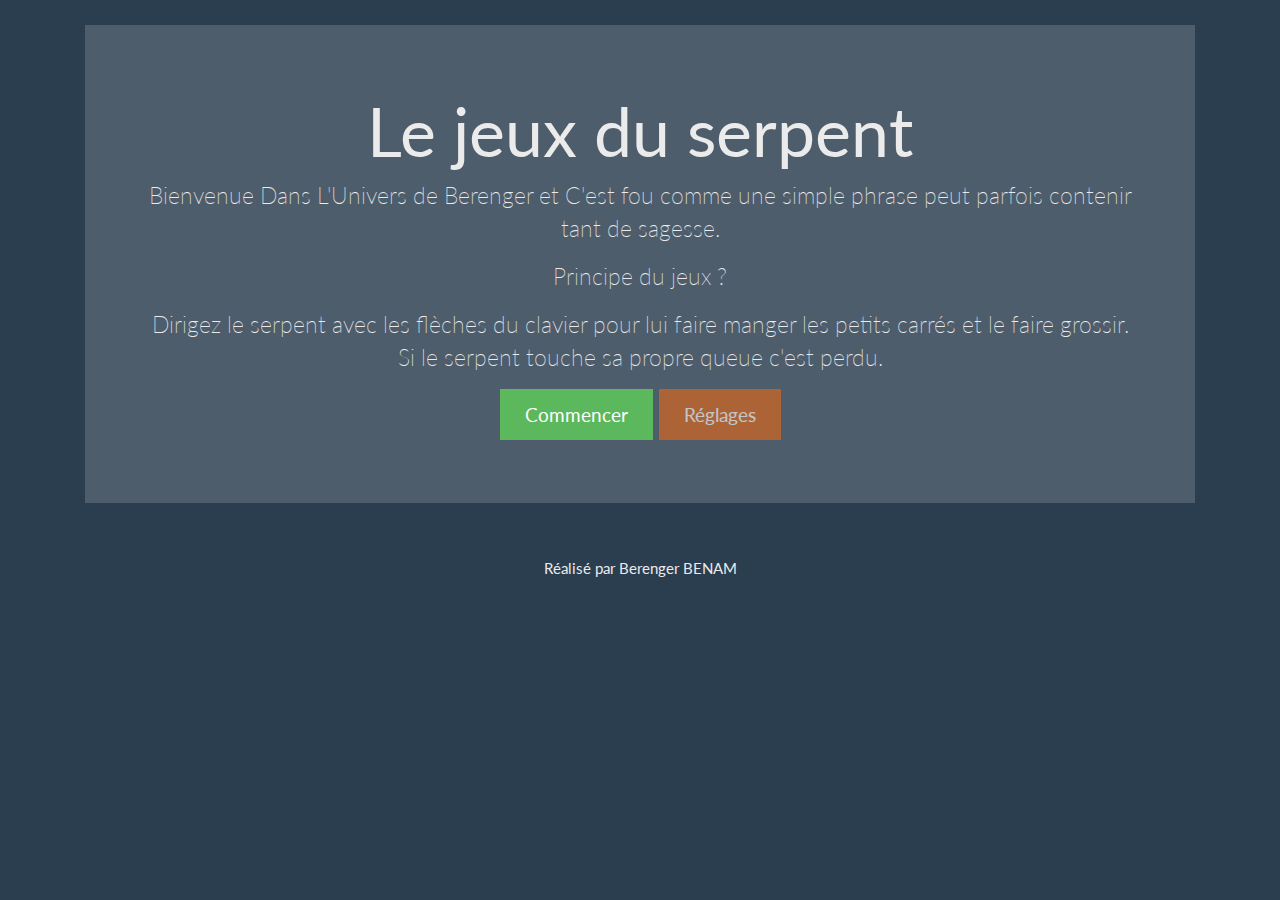
<file: index.html>
<!--
 * Réalisé par : Berenger BENAM
 * Dernière mise à jour : 13/03/2021
 -->
<!DOCTYPE html>
<html>
    <head>
        <title>Le jeux du serpent | Berenger</title>
        <meta charset="UTF-8" />
        <meta http-equiv="X-UA-Compatible" content="IE=edge">
        <meta name="viewport" content="width=device-width, initial-scale=1">
        <link rel="stylesheet" href="css/bootstrap.css" />
        <link rel="stylesheet" href="css/main.css" />
    </head>

    <body>
        <div class="container">
            <header class="centrer">
                <h1 id="score">Score : 0</h1>
                <p>
                    <a class="btn btn-success btn-lg" id="pause">Pause</a>
                    <a class="btn btn-primary btn-lg" id="reset">Recommencer</a>
                </p>
            </header>

            <section class="centrer col-lg-12">
                <!-- Zone de jeu -->
                <div id="jeu">
                </div>

                <!-- Menu principal -->
                <div id="menu" class="isoler-haut jumbotron">
                    <h1>Le jeux du serpent</h1>
                    <p>Bienvenue Dans L'Univers de Berenger et C'est fou comme une simple phrase peut parfois contenir tant de sagesse. </p>
                    <p>Principe du jeux ?</p>
                    <p>Dirigez le serpent avec les flèches du clavier pour lui faire manger les petits carrés et le faire grossir.<br />Si le serpent touche sa propre queue c'est perdu.</p>
                    <p>
                        <a class="btn btn-success btn-lg" id="commencer">Commencer</a>
                        <a class="btn btn-primary btn-lg reglages disabled">Réglages</a>
                    </p>
                </div>

                <!-- Game Over -->
                <div id="fin" class="isoler-haut jumbotron">
                    <h1>Game Over  !</h1>
                    <p id="fin-desc">Le serpent a touché sa queue et Berenger reste toujours le meilleur gagant !</p>
                    <p>
                        <a class="btn btn-success btn-lg" id="recommencer">Recommencer</a>
                        <a class="btn btn-primary btn-lg reglages disabled">Réglages</a>
                    </p>
                </div>
            </section>
        </div>

        <footer class="footer centrer isoler-haut">
            <div class="container">
                <p class="text-muted">Réalisé par Berenger BENAM</p>
            </div>
        </footer>

        <script src="https://code.jquery.com/jquery-1.10.2.min.js"></script>
        <script src="https://maxcdn.bootstrapcdn.com/bootstrap/3.3.7/js/bootstrap.min.js"></script>
        <script type="text/javascript" src="js/snake.js"></script>
        <noscript id="benam@coms">Quel dommage ! Votre navigateur ne supporte pas JavaScript... ou alors JavaScript a été désactivé.</noscript>
    </body>
</html>
</file>
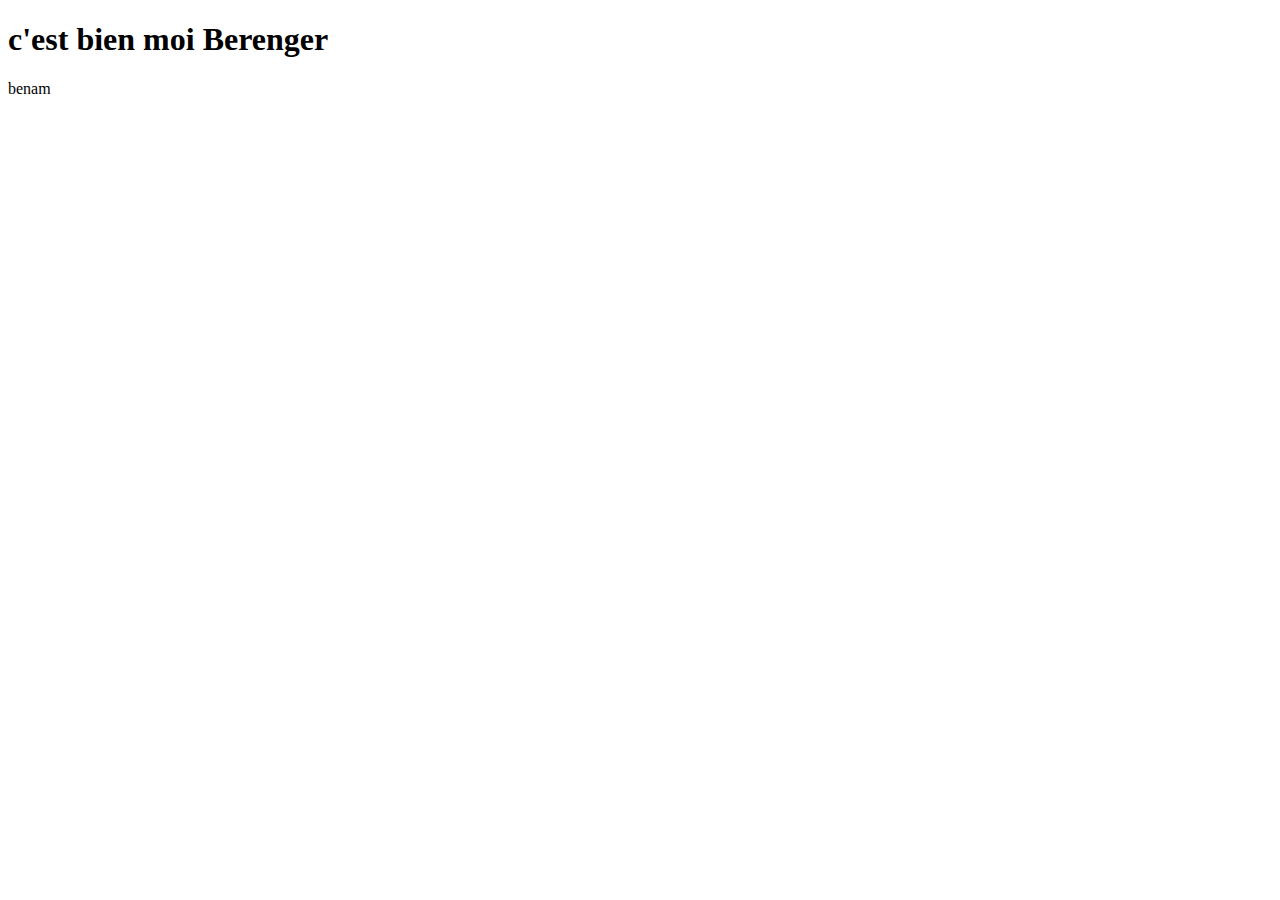
<file: drapeau.html>
<!DOCTYPE html>
<html>
<head>
	<title>mon drapeau</title>
	<script type="text/javascript" src="drapeau.js">
		
	</script>
	</head>
<body>
<h1>c'est bien moi Berenger</h1>
<script type="text/javascript">
	
document.write("benam");

</script>

</body>
</html>
</file>
<file: css/main.css>
/**
*   Crée par Romain Semler (http://semrom.fr/)
*   Dernière mise à jour : 13/06/2017
**/

header {

    display: none;
}

#canvas {

    border: 2px solid #DF691A;
    border-radius: 20px;
    display: none;
}

#fin {

    display: none;
}

.centrer {

    text-align: center;
}

.isoler-haut {

    margin-top: 25px;
}
</file>
